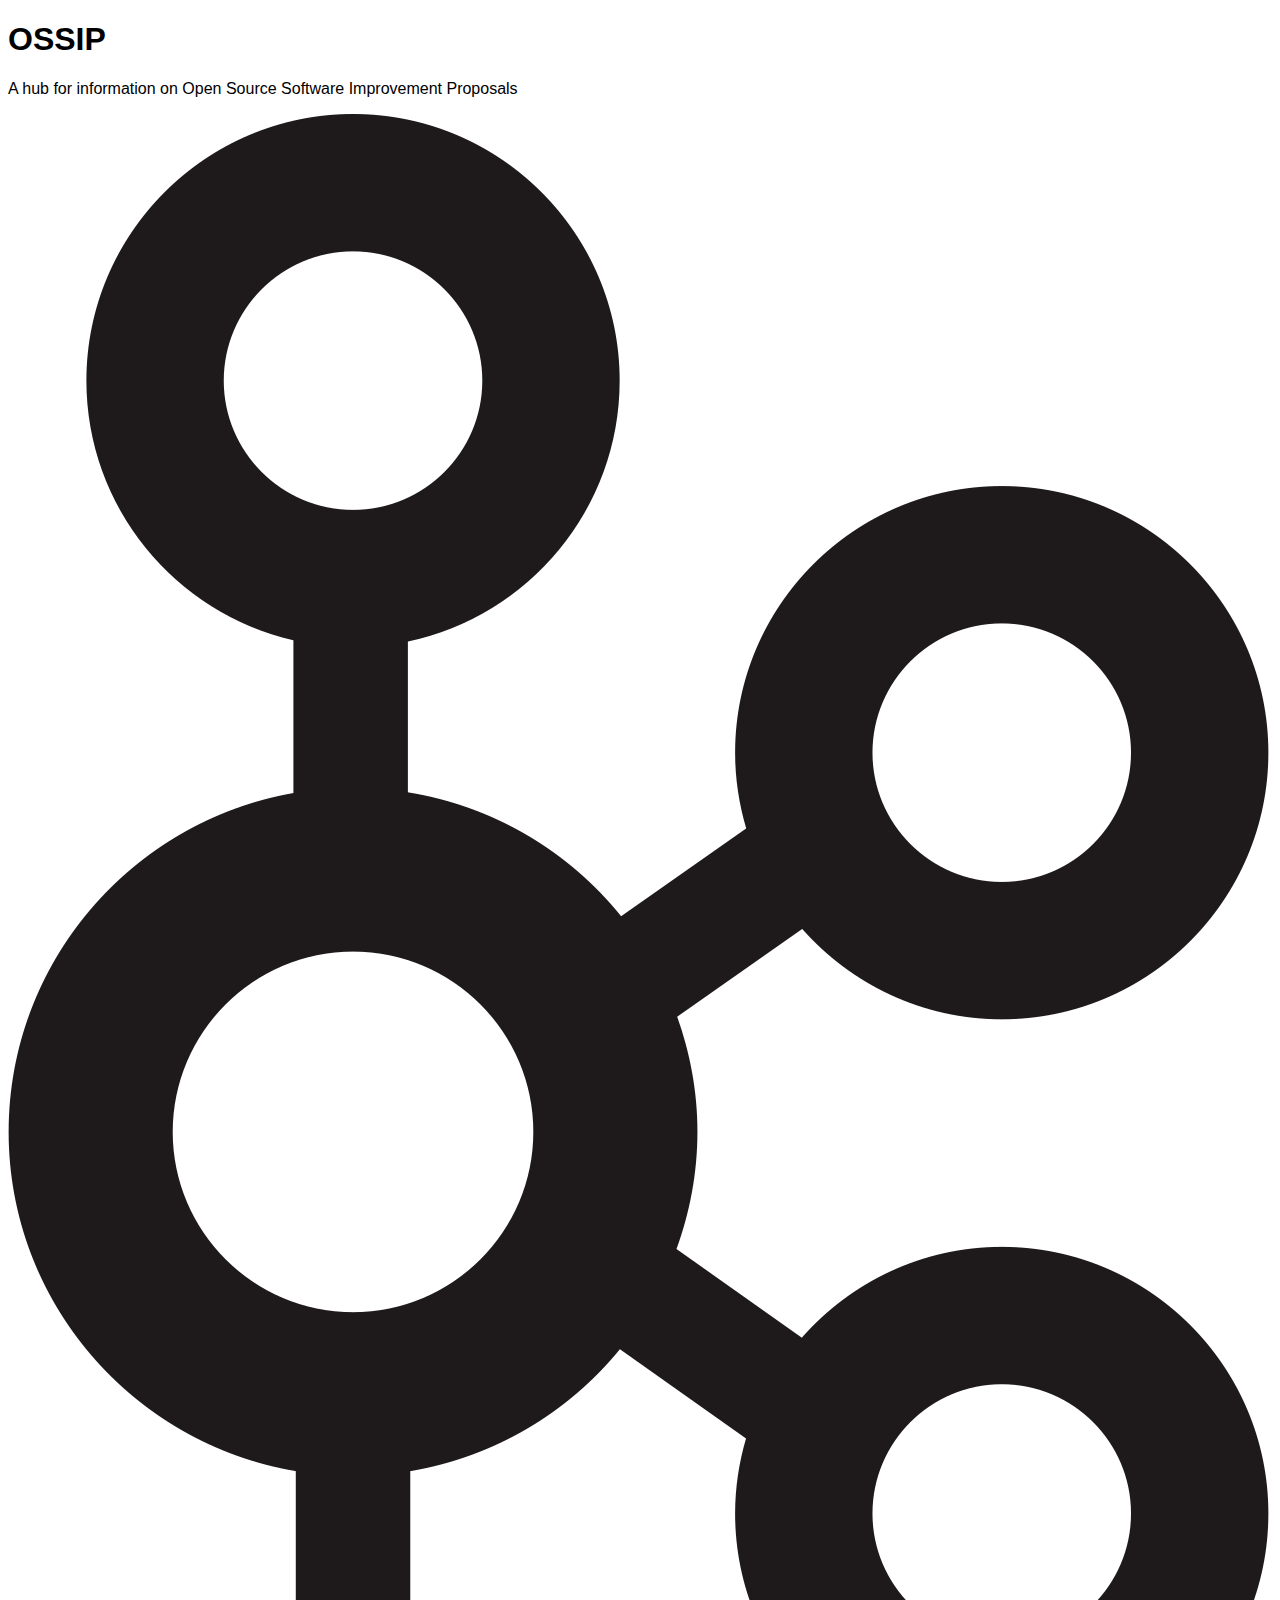
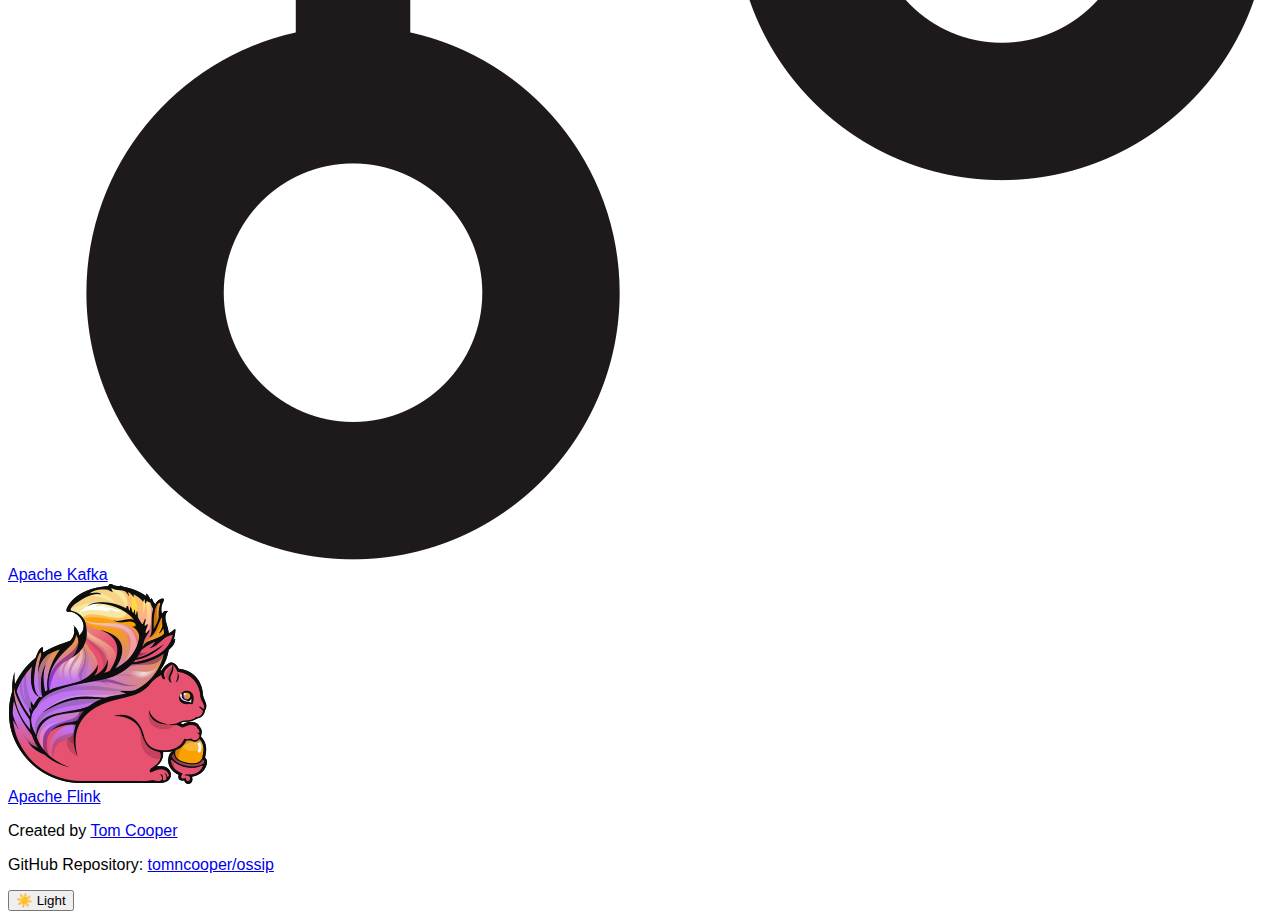
<file: templates/index.html>
<!DOCTYPE html>
<html lang="en">
<head>
    <meta charset="UTF-8">
    <meta name="viewport" content="width=device-width, initial-scale=1.0">
    <title>OSSIP - Open Source Software Improvement Proposals</title>
    <link rel="stylesheet" href="style.css">
    <script>(function(){var t=localStorage.getItem('ossip-theme');if(t==='light')document.documentElement.setAttribute('data-theme','light');})();</script>
</head>

<body class="index-page">
    <div class="container">
        <h1>OSSIP</h1>
        <p class="subtitle">A hub for information on Open Source Software Improvement Proposals</p>

        <div class="projects">
            <a href="kafka.html" class="project-card kafka">
                <img src="assets/images/kafka-logo-tall.png" alt="Apache Kafka Logo" class="logo">
                <div class="project-name">Apache Kafka</div>
            </a>

            <a href="flink.html" class="project-card flink">
                <img src="assets/images/flink_squirrel.png" alt="Apache Flink Logo" class="logo">
                <div class="project-name">Apache Flink</div>
            </a>
        </div>

        <div class="footer">
            <p>Created by <a href="https://tomcooper.dev">Tom Cooper</a></p>
            <p>GitHub Repository: <a href="https://github.com/tomncooper/ossip">tomncooper/ossip</a></p>
        </div>
    </div>
    <script src="assets/theme-toggle.js"></script>
</body>

</html>
</file>
<file: templates/style.css>
html * {
    font-family: Arial, Helvetica, sans-serif;
}

table,
th,
td {
    border: 1px solid black;
    border-collapse: collapse;
}
tr:hover {
    background-color:#CCE6FF;
}

/* Tooltip container */
.tooltip {
    position: relative;
    display: inline-block;
    border-bottom: 1px dotted black;
    /* If you want dots under the hoverable text */
}

/* Tooltip text */
.tooltip .tooltiptext {
    visibility: hidden;
    width: 200px;
    background-color: black;
    color: #fff;
    text-align: center;
    padding: 5px 0;
    border-radius: 6px;


    /* Position the tooltip text - see examples below! */
    position: absolute;
    z-index: 1;
    top: -5px;
    right: 105%;
}

/* Show the tooltip text when you mouse over the tooltip container */
.tooltip:hover .tooltiptext {
    visibility: visible;
}
</file>
